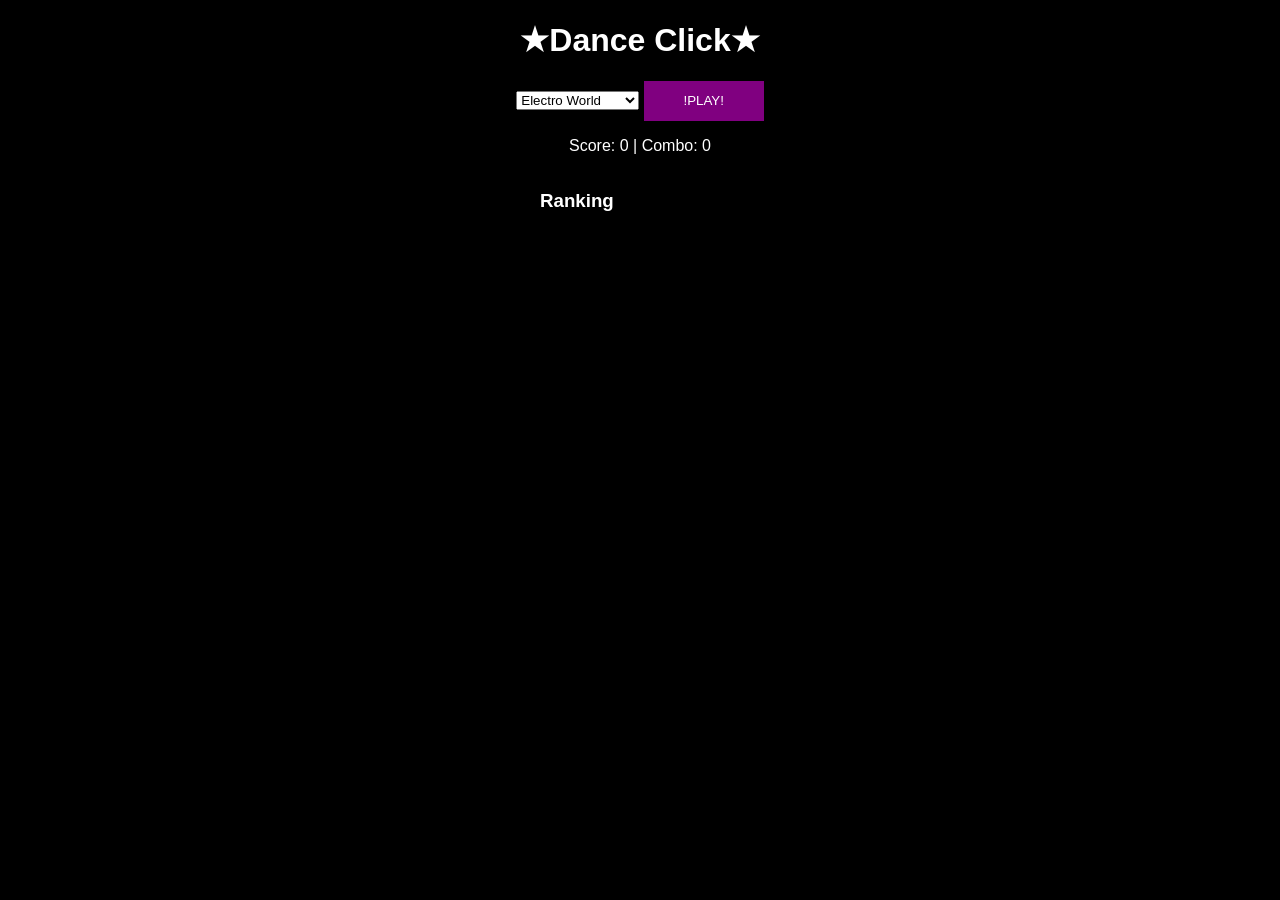
<file: Atividade-Pratica-1/index.html>
<!DOCTYPE html>
<html lang="pt-br">
<head>
    <meta charset="UTF-8">
    <meta name="viewport" content="width=device-width, initial-scale=1.0">
    <title>.✦ ݁˖Dance-Click.✦ ݁˖</title>
    <link rel="stylesheet" href="style.css">
</head>
<body>

    <h1>&#9733;Dance Click&#9733;</h1>

    <select id="songSelector"></select>
    <button id="startG" onclick="startGame()">!PLAY!</button>

    <p id="score">Score: 0 | Combo: 0</p>
    <p id="feedback"></p>

    <div class="container">

        <div class="game" id="game" style="display: none;">
            <div class="hit-line"></div>

            <div class="column" data-key="a"><span>A</span></div>
            <div class="column" data-key="s"><span>S</span></div>
            <div class="column" data-key="d"><span>D</span></div>
            <div class="column" data-key="f"><span>F</span></div>
        </div>

        <div class="ranking-box">
            <h3>Ranking</h3>
            <ul id="ranking"></ul>
        </div>

    </div>
    <!-- tela final -->
    <div id="endScreen" style="display:none;">
        <h2>Fim de jogo!</h2>
        <p id="finalScore"></p>
        <button onclick="startGame()">Jogar novamente</button>
    </div>

    <script src="script.js"></script>

</body>
</html>
</file>
<file: Atividade-Pratica-1/style.css>
body {
  background: black;
  color: white;
  text-align: center;
  font-family: Arial, sans-serif;
}

.container {
  display: flex;
  justify-content: center;
  gap: 30px;
}

.game {
  display: flex;
  width: 400px;
  height: 600px;
  border: 2px solid white;
  position: relative;
  overflow: hidden;
}

.column {
  flex: 1;
  border: 1px solid gray;
  position: relative;
  overflow: hidden;
}

.column span {
  position: absolute;
  /* posiciona o label da tecla logo abaixo da hit-line */
  bottom: calc(15% - 30px);
  width: 100%;
  text-align: left;
  font-size: 20px;
  opacity: 0.4;
  z-index: 3;
  pointer-events: none;
}

/* hit-line a 85% da altura (de cima) = 15% do fundo */
.hit-line {
  position: absolute;
  bottom: 15%;
  width: 100%;
  height: 4px;
  background: red;
  z-index: 2;
  box-shadow: 0 0 8px red, 0 0 2px #f88;
}

/* nota normal */
.note {
  width: 80%;
  height: 22px;
  background: cyan;
  position: absolute;
  top: -30px;         /* começa acima do jogo */
  left: 10%;
  border-radius: 4px;
  box-shadow: 0 0 6px cyan;
  z-index: 1;
  /* cai de top:-30px até top:85% (hit-line) em FALL_DURATION_MS */
  animation: fall 2s linear forwards;
}

/* nota longa
.long-note {
  background: linear-gradient(180deg, #ff9800, #ffcc00);
  box-shadow: 0 0 8px #ff9800;
  border-radius: 4px 4px 2px 2px;
}
*/
/* feedback visual quando nota longa está sendo segurada */
.hold-active {
  box-shadow: 0 0 18px #ff0, 0 0 6px #fff;
  filter: brightness(1.4);
}

#startG {
  width: 120px;
  height: 40px;
  background: purple;
  color: white;
  border: none;
  cursor: pointer;
}

.ranking-box {
  width: 200px;
  text-align: left;
}

#endScreen {
  margin-top: 20px;
}

/* cores das grades */
.grade-SSS {
  color: #ff00ff;
  font-weight: bold;
  text-shadow: 0 0 8px #ff00ff;
}

.grade-S {
  color: #ffd700;
  font-weight: bold;
}

.grade-A {
  color: #00ffcc;
}

.grade-B {
  color: #4caf50;
}

.grade-C {
  color: #aaa;
}

/* CRITICAL: a animação vai de top:-30px até top:85%
   Isso faz a nota chegar na hit-line (bottom:15% = top:85%) exatamente
   no fim dos 2s — em sincronia com FALL_DURATION_MS=2000 no JS. */
@keyframes fall {
  from { top: -30px; }
  to   { top: 85%; }
}
</file>
